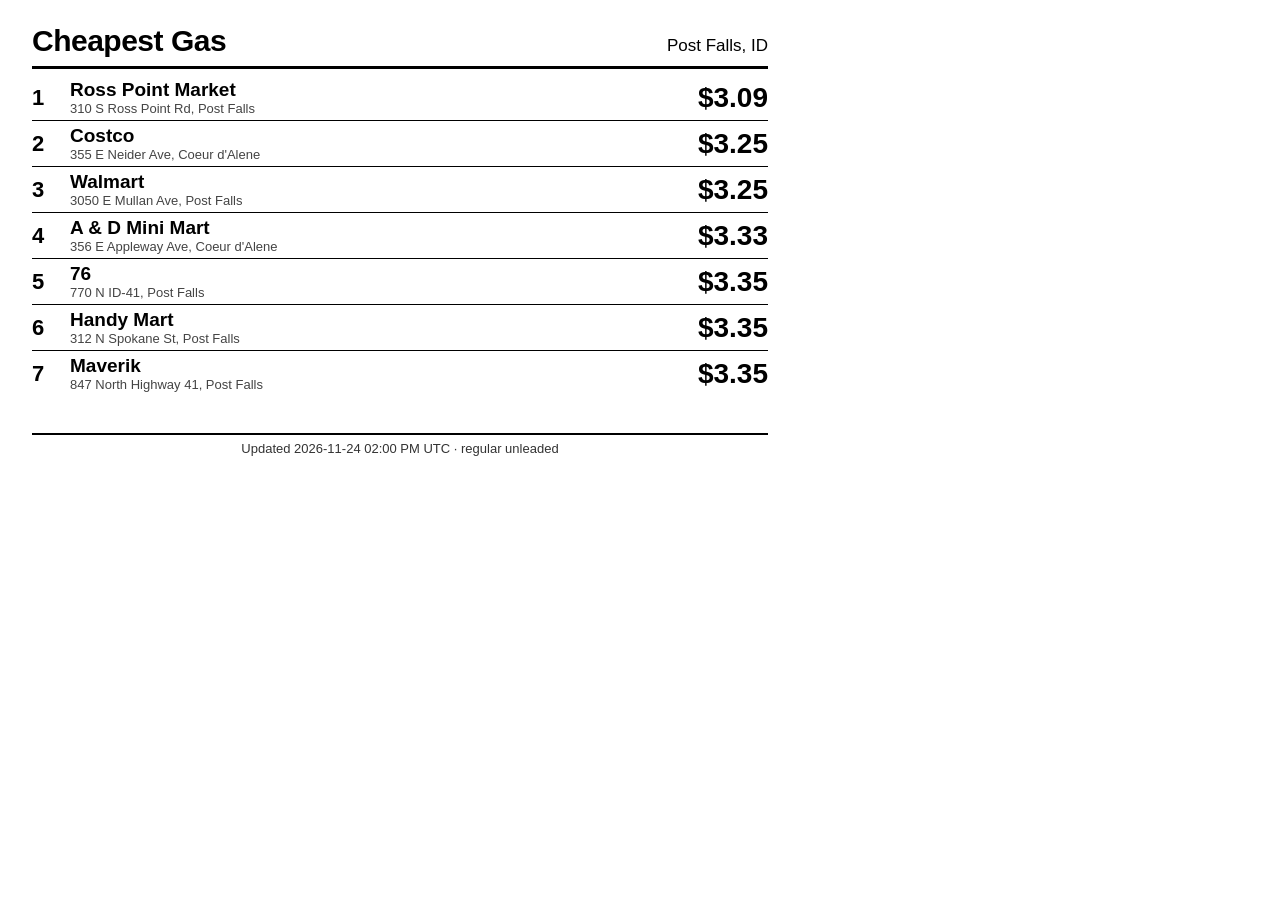
<file: index.html>
<!doctype html>
<html lang="en">
<head>
<meta charset="utf-8">
<title>Cheapest Gas — Post Falls, ID</title>
<meta name="viewport" content="width=800, initial-scale=1">
<link rel="stylesheet" href="css/styles.css">
</head>
<body>
  <div class="screen">
    <header>
      <h1>Cheapest Gas</h1>
      <span class="location">Post Falls, ID</span>
    </header>
    <ol class="rows">
    <li class="row">
      <span class="rank">1</span>
      <span class="details">
        <span class="name">Ross Point Market</span>
        <span class="address">310 S Ross Point Rd, Post Falls</span>
      </span>
      <span class="price">$3.09</span>
    </li>
    <li class="row">
      <span class="rank">2</span>
      <span class="details">
        <span class="name">Costco</span>
        <span class="address">355 E Neider Ave, Coeur d'Alene</span>
      </span>
      <span class="price">$3.25</span>
    </li>
    <li class="row">
      <span class="rank">3</span>
      <span class="details">
        <span class="name">Walmart</span>
        <span class="address">3050 E Mullan Ave, Post Falls</span>
      </span>
      <span class="price">$3.25</span>
    </li>
    <li class="row">
      <span class="rank">4</span>
      <span class="details">
        <span class="name">A & D Mini Mart</span>
        <span class="address">356 E Appleway Ave, Coeur d'Alene</span>
      </span>
      <span class="price">$3.33</span>
    </li>
    <li class="row">
      <span class="rank">5</span>
      <span class="details">
        <span class="name">76</span>
        <span class="address">770 N ID-41, Post Falls</span>
      </span>
      <span class="price">$3.35</span>
    </li>
    <li class="row">
      <span class="rank">6</span>
      <span class="details">
        <span class="name">Handy Mart</span>
        <span class="address">312 N Spokane St, Post Falls</span>
      </span>
      <span class="price">$3.35</span>
    </li>
    <li class="row">
      <span class="rank">7</span>
      <span class="details">
        <span class="name">Maverik</span>
        <span class="address">847 North Highway 41, Post Falls</span>
      </span>
      <span class="price">$3.35</span>
    </li>
    </ol>
    <footer>Updated 2026-11-24 02:00 PM UTC · regular unleaded</footer>
  </div>
</body>
</html>
</file>
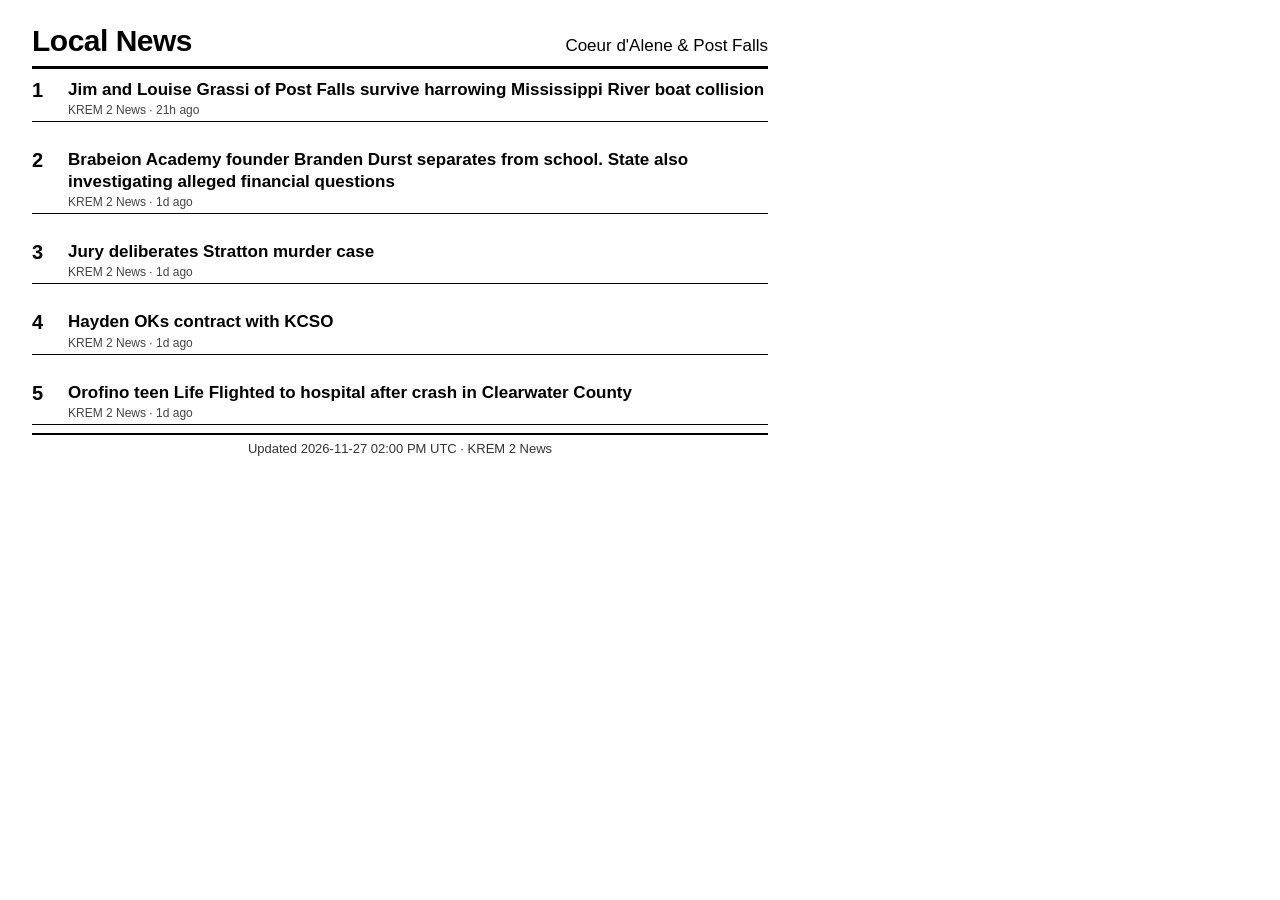
<file: news.html>
<!doctype html>
<html lang="en">
<head>
<meta charset="utf-8">
<title>Local News — Coeur d'Alene &amp; Post Falls</title>
<meta name="viewport" content="width=800, initial-scale=1">
<link rel="stylesheet" href="css/styles.css">
</head>
<body>
  <div class="screen">
    <header>
      <h1>Local News</h1>
      <span class="location">Coeur d'Alene &amp; Post Falls</span>
    </header>
    <ol class="rows news-rows">
    <li class="row">
      <span class="rank">1</span>
      <span class="details">
        <span class="headline">Jim and Louise Grassi of Post Falls survive harrowing Mississippi River boat collision</span>
        <span class="meta">KREM 2 News · 21h ago</span>
      </span>
    </li>
    <li class="row">
      <span class="rank">2</span>
      <span class="details">
        <span class="headline">Brabeion Academy founder Branden Durst separates from school. State also investigating alleged financial questions</span>
        <span class="meta">KREM 2 News · 1d ago</span>
      </span>
    </li>
    <li class="row">
      <span class="rank">3</span>
      <span class="details">
        <span class="headline">Jury deliberates Stratton murder case</span>
        <span class="meta">KREM 2 News · 1d ago</span>
      </span>
    </li>
    <li class="row">
      <span class="rank">4</span>
      <span class="details">
        <span class="headline">Hayden OKs contract with KCSO</span>
        <span class="meta">KREM 2 News · 1d ago</span>
      </span>
    </li>
    <li class="row">
      <span class="rank">5</span>
      <span class="details">
        <span class="headline">Orofino teen Life Flighted to hospital after crash in Clearwater County</span>
        <span class="meta">KREM 2 News · 1d ago</span>
      </span>
    </li>
    </ol>
    <footer>Updated 2026-11-27 02:00 PM UTC · KREM 2 News</footer>
  </div>
</body>
</html>
</file>
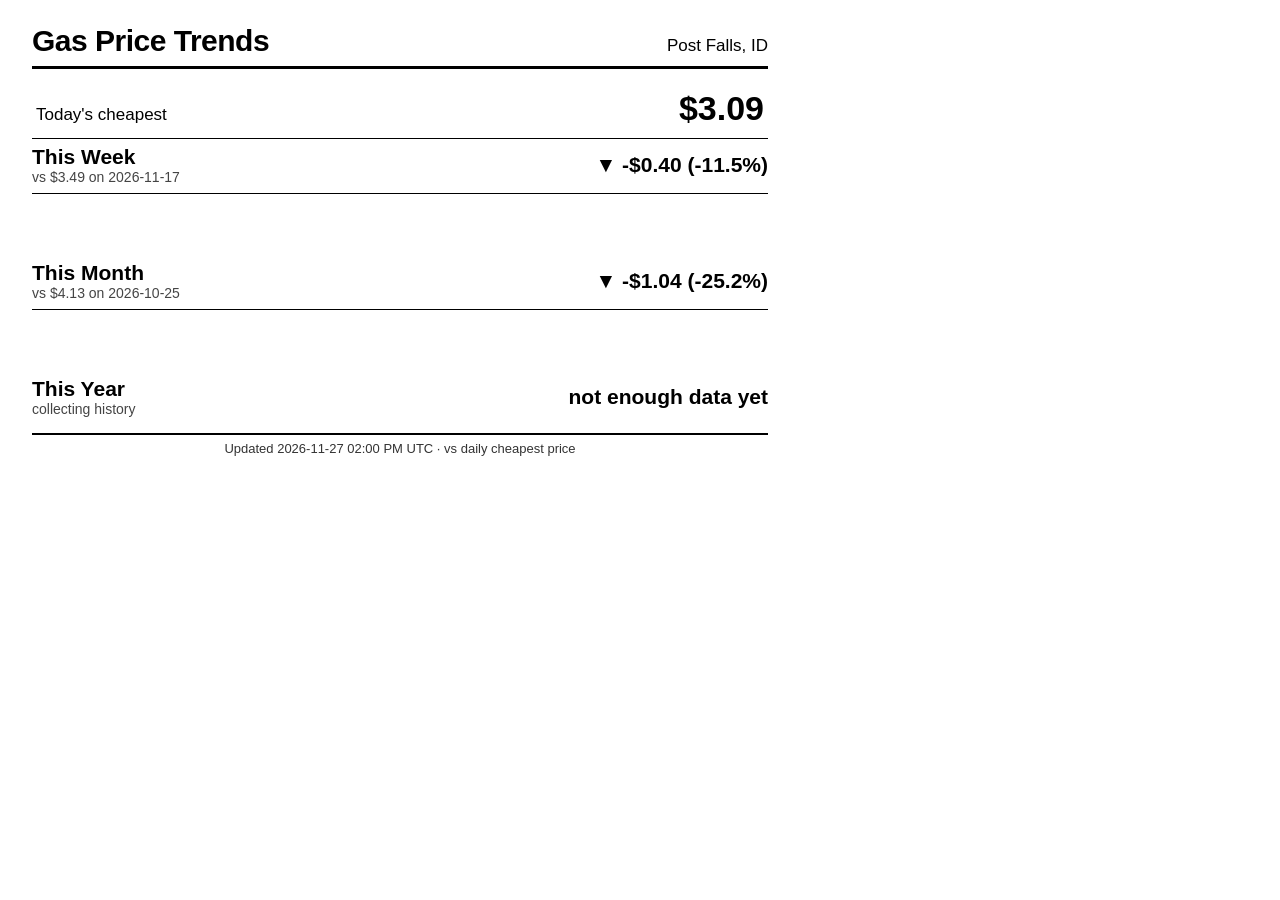
<file: trends.html>
<!doctype html>
<html lang="en">
<head>
<meta charset="utf-8">
<title>Gas Price Trends — Post Falls, ID</title>
<meta name="viewport" content="width=800, initial-scale=1">
<link rel="stylesheet" href="css/styles.css">
</head>
<body>
  <div class="screen">
    <header>
      <h1>Gas Price Trends</h1>
      <span class="location">Post Falls, ID</span>
    </header>
    <div class="current-price">
      <span class="current-label">Today's cheapest</span>
      <span class="current-value">$3.09</span>
    </div>
    <ol class="rows trend-rows">
    <li class="row">
      <span class="details">
        <span class="name">This Week</span>
        <span class="address">vs $3.49 on 2026-11-17</span>
      </span>
      <span class="price">▼ -$0.40 (-11.5%)</span>
    </li>
    <li class="row">
      <span class="details">
        <span class="name">This Month</span>
        <span class="address">vs $4.13 on 2026-10-25</span>
      </span>
      <span class="price">▼ -$1.04 (-25.2%)</span>
    </li>
    <li class="row">
      <span class="details">
        <span class="name">This Year</span>
        <span class="address">collecting history</span>
      </span>
      <span class="price">not enough data yet</span>
    </li>
    </ol>
    <footer>Updated 2026-11-27 02:00 PM UTC · vs daily cheapest price</footer>
  </div>
</body>
</html>
</file>
<file: css/styles.css>
/* Fixed 800x480 canvas for the reTerminal E1001 (7.5" monochrome e-paper).
   Screenshot-only: no color, no animation, no shadows/gradients — flat
   black-on-white only, since e-ink has no meaningful hover/transition. */

* {
  margin: 0;
  padding: 0;
  box-sizing: border-box;
}

html, body {
  width: 800px;
  height: 480px;
  background: #fff;
  color: #000;
  font-family: "Helvetica Neue", Arial, sans-serif;
  overflow: hidden;
}

.screen {
  width: 800px;
  height: 480px;
  padding: 24px 32px;
  display: flex;
  flex-direction: column;
}

header {
  display: flex;
  align-items: baseline;
  justify-content: space-between;
  border-bottom: 3px solid #000;
  padding-bottom: 8px;
  margin-bottom: 10px;
}

h1 {
  font-size: 30px;
  font-weight: 700;
  letter-spacing: -0.5px;
}

.location {
  font-size: 17px;
  font-weight: 500;
}

.rows {
  list-style: none;
  flex: 1;
  display: flex;
  flex-direction: column;
  gap: 4px;
  min-height: 0;
}

.row {
  display: flex;
  align-items: center;
  border-bottom: 1px solid #000;
  padding-bottom: 4px;
}

.row:last-child {
  border-bottom: none;
}

.rank {
  font-size: 22px;
  font-weight: 700;
  width: 38px;
  flex-shrink: 0;
}

.details {
  flex: 1;
  display: flex;
  flex-direction: column;
  min-width: 0;
}

.name {
  font-size: 19px;
  font-weight: 700;
  white-space: nowrap;
  overflow: hidden;
  text-overflow: ellipsis;
}

.address {
  font-size: 13px;
  font-weight: 400;
  color: #444;
  white-space: nowrap;
  overflow: hidden;
  text-overflow: ellipsis;
}

.price {
  font-size: 28px;
  font-weight: 700;
  flex-shrink: 0;
  margin-left: 12px;
}

footer {
  margin-top: 8px;
  padding-top: 6px;
  border-top: 2px solid #000;
  font-size: 13px;
  text-align: center;
  color: #333;
}

/* News page: fewer, taller rows than the gas page's .rows. Headlines wrap
   to 2 lines (unlike the single-line ellipsis station names/addresses)
   since the headline itself is the point, not just a label. */

.news-rows {
  justify-content: space-between;
  gap: 6px;
}

.news-rows .row {
  border-bottom: 1px solid #000;
  padding-bottom: 4px;
  align-items: flex-start;
}

.news-rows .rank {
  font-size: 20px;
  width: 36px;
}

.headline {
  font-size: 17px;
  font-weight: 700;
  line-height: 1.25;
  display: -webkit-box;
  -webkit-line-clamp: 2;
  -webkit-box-orient: vertical;
  overflow: hidden;
}

.meta {
  font-size: 12px;
  font-weight: 400;
  color: #444;
  margin-top: 3px;
}

/* Trends page: a current-price banner above the .rows list, then one row
   per comparison window (week/month/year). Monochrome like the rest of the
   e-ink canvas, so direction is conveyed with arrow glyphs, not color. */

.current-price {
  display: flex;
  align-items: baseline;
  justify-content: space-between;
  padding: 10px 4px;
  margin-bottom: 6px;
  border-bottom: 1px solid #000;
}

.current-label {
  font-size: 17px;
  font-weight: 500;
}

.current-value {
  font-size: 34px;
  font-weight: 700;
}

.trend-rows {
  justify-content: space-between;
}

.trend-rows .row {
  align-items: center;
  padding-bottom: 8px;
}

.trend-rows .name {
  font-size: 21px;
}

.trend-rows .address {
  font-size: 14px;
}

.trend-rows .price {
  font-size: 21px;
}
</file>
